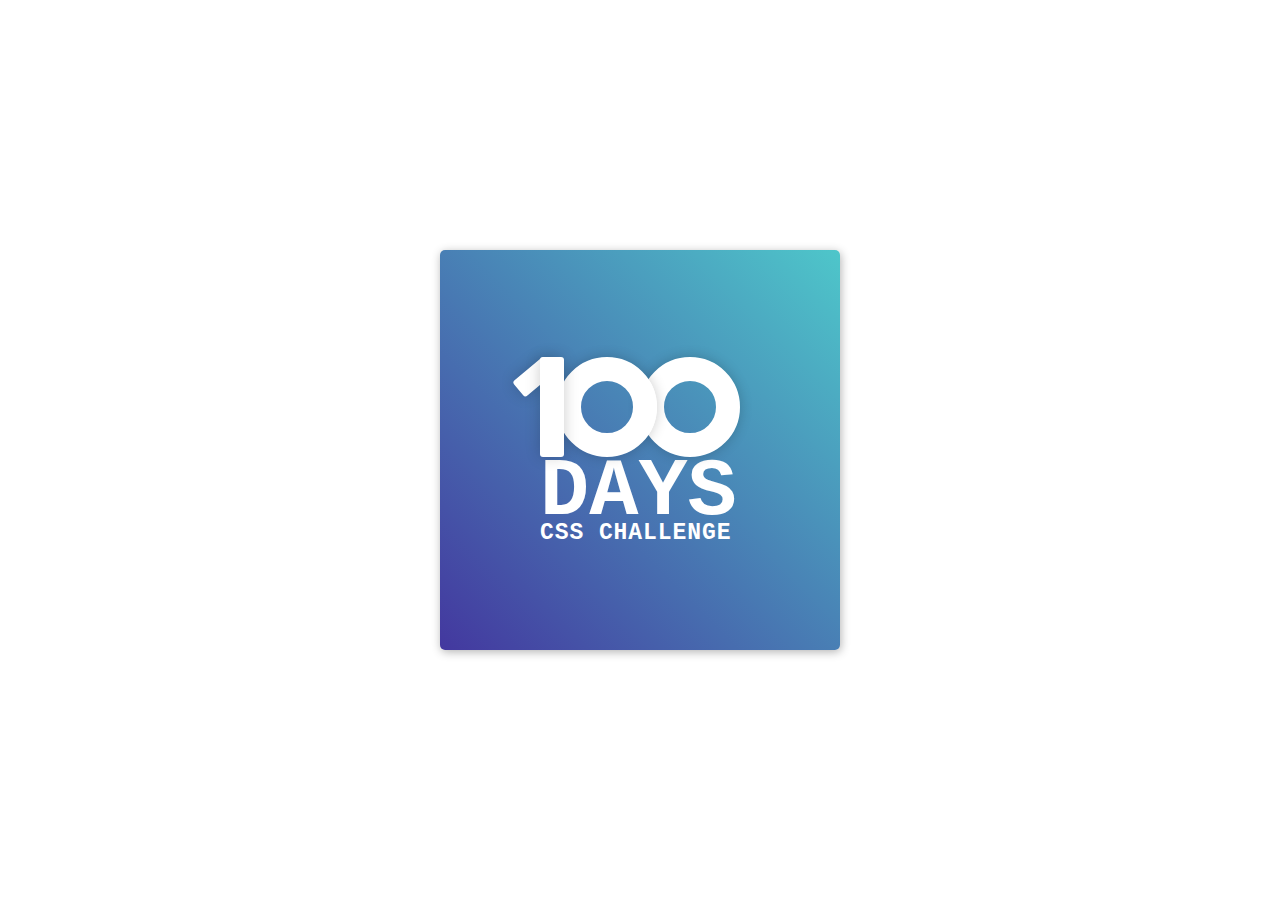
<file: 001-100 Days CSS/index.html>
<!DOCTYPE html>
<html lang="en">

<head>
    <meta charset="UTF-8">
    <meta http-equiv="X-UA-Compatible" content="IE=edge">
    <meta name="viewport" content="width=device-width, initial-scale=1.0">
    <title>100 Days CSS</title>

    <!-- External Style -->
    <link rel="stylesheet" href="style.css">
</head>

<body>
    <div class="frame">
        <div class="center">
            <div class="number">
                <div class="one-one"></div>
                <div class="one-two"></div>
                <div class="zero-one"></div>
                <div class="zero-two"></div>
            </div>
            <span class="big">DAYS</span>
            <span class="small">CSS CHALLENGE</span>
        </div>
    </div>
</body>

</html>
</file>
<file: 001-100 Days CSS/style.css>
/* Main Body */

body {
    margin: 0;
    display: flex;
    justify-content: center;
    align-items: center;
    height: 100vh;
}

/* Frame */

.frame {
    background: linear-gradient(to top right, #43389f, #4ec6ca);
    width: 400px;
    height: 400px;
    border-radius: 5px;
    color: #fff;
    font-family: "Courier New", Courier, monospace;
    box-shadow: 1px 2px 10px 0 rgba(0, 0, 0, 0.3);
    display: flex;
    justify-content: center;
    align-items: center;
    /* position: absolute;
    top: 50%;
    left: 50%;
    margin-top: -200px;
    margin-left: -200px; */
}

/* Number 100 */

.number {
    position: relative;
    width: 200px;
    height: 100px;
}

.one-one {
    position: absolute;
    top: 0;
    left: -16px;
    transform: rotate(50deg);
    background-color: #fff;
    height: 40px;
    width: 20px;
    border-radius: 3px;
    box-shadow: 0px 0px 15px 0px rgba(0, 0, 0, 0.2);
}

.one-two {
    position: absolute;
    z-index: 10;
    top: 0;
    left: 0;
    background-color: #fff;
    height: 100px;
    width: 24px;
    border-radius: 3px;
    box-shadow: 0px 0px 15px 0px rgba(0, 0, 0, 0.2);
}

.zero-one,
.zero-two {
    position: absolute;
    z-index: 8;
    top: 0;
    left: 17px;
    box-sizing: border-box;
    height: 100px;
    width: 100px;
    border-radius: 50%;
    border: 24px solid #fff;
    box-shadow: 0 0 13px 0 rgba(0, 0, 0, 0.2);
}

.zero-two {
    z-index: 6;
    left: 100px;
}

/* Big class */

.big {
    display: block;
    font-size: 82px;
    font-weight: 700;
    line-height: 60px;
    margin-top: 6px;
}

/* Small class */

.small {
    font-size: 23px;
    font-weight: 700;
    line-height: 20px;
    letter-spacing: 0.04em;
}
</file>
